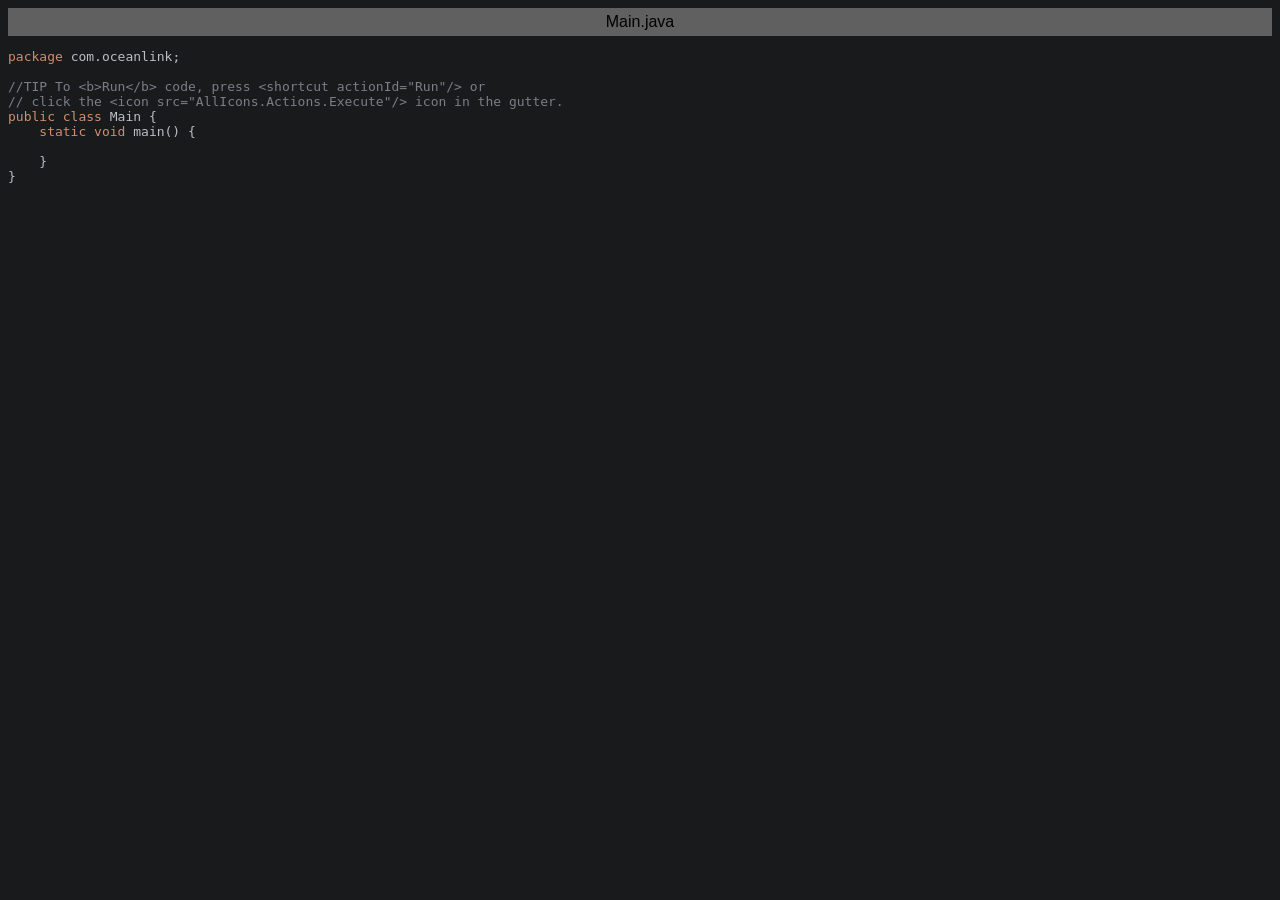
<file: exportToHTML/com/oceanlink/Main.java.html>
<html>
<head>
<title>Main.java</title>
<meta http-equiv="Content-Type" content="text/html; charset=utf-8">
<style type="text/css">
.s0 { color: #cf8e6d;}
.s1 { color: #bcbec4;}
.s2 { color: #bcbec4;}
.s3 { color: #7a7e85;}
</style>
</head>
<body bgcolor="#191a1c">
<table CELLSPACING=0 CELLPADDING=5 COLS=1 WIDTH="100%" BGCOLOR="#606060" >
<tr><td><center>
<font face="Arial, Helvetica" color="#000000">
Main.java</font>
</center></td></tr></table>
<pre><span class="s0">package </span><span class="s1">com</span><span class="s2">.</span><span class="s1">oceanlink</span><span class="s2">;</span>

<span class="s3">//TIP To &lt;b&gt;Run&lt;/b&gt; code, press &lt;shortcut actionId=&quot;Run&quot;/&gt; or</span>
<span class="s3">// click the &lt;icon src=&quot;AllIcons.Actions.Execute&quot;/&gt; icon in the gutter.</span>
<span class="s0">public class </span><span class="s1">Main </span><span class="s2">{</span>
    <span class="s0">static void </span><span class="s1">main</span><span class="s2">() {</span>

    <span class="s2">}</span>
<span class="s2">}</span>
</pre>
</body>
</html>
</file>
